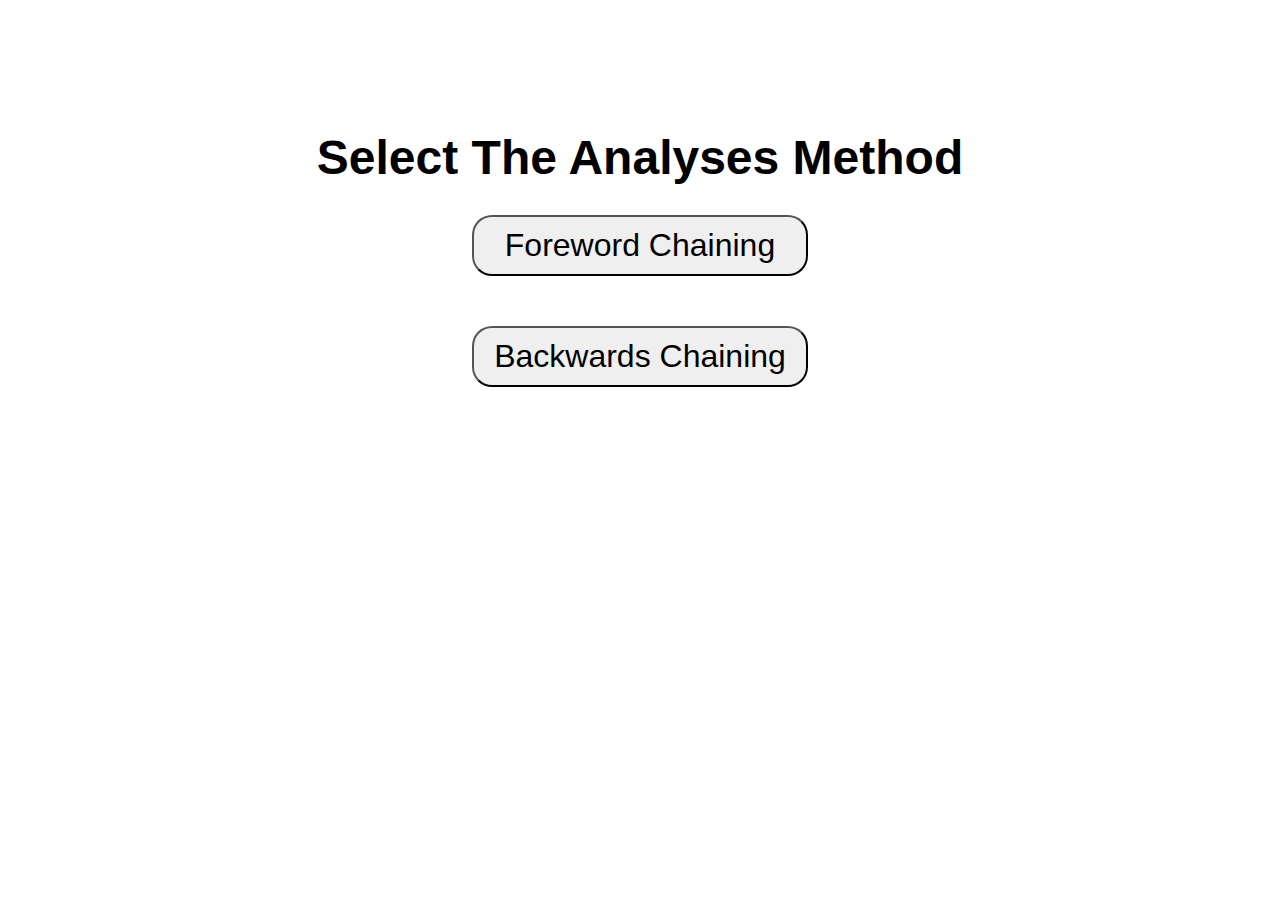
<file: index.html>
<!DOCTYPE html>
<html lang="en">
    <head>
        <meta charset="UTF-8" />
        <meta http-equiv="X-UA-Compatible" content="IE=edge" />
        <meta name="viewport" content="width=device-width, initial-scale=1.0" />

        <title>AI</title>
        <link rel="stylesheet" href="style.css" />
    </head>
    <body>
        <section class="expert-system">
            <form class="pages-container" action="result.html">
                <div class="pages">
                    <div class="page search-method">
                        <h3>Select The Analyses Method</h3>

                        <div class="container">
                            <button class="foreword" type="button">foreword Chaining</button>
                            
                            <button class="backwards" type="button">backwards chaining</button>
                        </div>

                        <input class="search-method" type="hidden" name="search_method">
                    </div>

                    <div class="page backwards-gale">
                        <h2>what desist you expect your planet to have?</h2>
                    
                        <div class="property">
                            <h3>Select One of gals</h3>

                            <div class="choices">
                                <div class="input">
                                    <input type="radio" name="result" id="result-1" value="1">
                                    <label for="result-1">The end of flower rot</label>
                                </div>
                            
                                <div class="input">
                                    <input type="radio" name="result" id="result-2" value="2">
                                    <label for="result-2">Sulfur deficiency</label>
                                </div>
                            
                                <div class="input">
                                    <input type="radio" name="result" id="result-3" value="3">
                                    <label for="result-3">Nitrogen deficiency</label>
                                </div>
                            
                                <div class="input">
                                    <input type="radio" name="result" id="result-4" value="4">
                                    <label for="result-4">Iron deficiency</label>
                                </div>
                            
                                <div class="input">
                                    <input type="radio" name="result" id="result-5" value="5">
                                    <label for="result-5">Magnesium deficiency</label>
                                </div>
                            
                                <div class="input">
                                    <input type="radio" name="result" id="result-6" value="6">
                                    <label for="result-6">phosphorous deficiency</label>
                                </div>
                            
                                <div class="input">
                                    <input type="radio" name="result" id="result-7" value="7">
                                    <label for="result-7">Potassium deficiency</label>
                                </div>
                            
                                <div class="input">
                                    <input type="radio" name="result" id="result-8" value="8">
                                    <label for="result-8">Calcium deficiency</label>
                                </div>
                            
                                <div class="input">
                                    <input type="radio" name="result" id="result-9" value="1">
                                    <label for="result-9">Boron deficiency</label>
                                </div>
                            
                                <div class="input">
                                    <input type="radio" name="result" id="result-10" value="2">
                                    <label for="result-10">Alternar spot</label>
                                </div>
                            
                                <div class="input">
                                    <input type="radio" name="result" id="result-11" value="3">
                                    <label for="result-11">Manganese deficiency</label>
                                </div>
                            
                                <div class="input">
                                    <input type="radio" name="result" id="result-12" value="4">
                                    <label for="result-12">Screw head spots</label>
                                </div>
                            
                                <div class="input">
                                    <input type="radio" name="result" id="result-13" value="1">
                                    <label for="result-13">black mold</label>
                                </div>
                            
                                <div class="input">
                                    <input type="radio" name="result" id="result-14" value="2">
                                    <label for="result-14">Downy whiteness</label>
                                </div>
                            
                                <div class="input">
                                    <input type="radio" name="result" id="result-15" value="3">
                                    <label for="result-15">gray mold</label>
                                </div>
                            
                                <div class="input">
                                    <input type="radio" name="result" id="result-16" value="4">
                                    <label for="result-16">gum blight</label>
                                </div>
                            
                                <div class="input">
                                    <input type="radio" name="result" id="result-17" value="1">
                                    <label for="result-17">powdery mildew</label>
                                </div>
                            
                                <div class="input">
                                    <input type="radio" name="result" id="result-18" value="2">
                                    <label for="result-18">root rot</label>
                                </div>
                            
                                <div class="input">
                                    <input type="radio" name="result" id="result-19" value="3">
                                    <label for="result-19">wilt diseases</label>
                                </div>
                            
                                <div class="input">
                                    <input type="radio" name="result" id="result-20" value="4">
                                    <label for="result-20">irregular irrigation</label>
                                </div>
                            
                                <div class="input">
                                    <input type="radio" name="result" id="result-21" value="1">
                                    <label for="result-21">bean rust</label>
                                </div>
                            
                                <div class="input">
                                    <input type="radio" name="result" id="result-22" value="2">
                                    <label for="result-22">Late seminar</label>
                                </div>
                            
                                <div class="input">
                                    <input type="radio" name="result" id="result-23" value="3">
                                    <label for="result-23">anthracnose</label>
                                </div>
                            
                                <div class="input">
                                    <input type="radio" name="result" id="result-24" value="4">
                                    <label for="result-24">white leg rot</label>
                                </div>
                            
                                <div class="input">
                                    <input type="radio" name="result" id="result-25" value="1">
                                    <label for="result-25">leaf mosaic virus</label>
                                </div>
                            
                                <div class="input">
                                    <input type="radio" name="result" id="result-26" value="2">
                                    <label for="result-26">Bacterial spot</label>
                                </div>
                            
                                <div class="input">
                                    <input type="radio" name="result" id="result-27" value="3">
                                    <label for="result-27">bacterial ulcer</label>
                                </div>
                            
                                <div class="input">
                                    <input type="radio" name="result" id="result-28" value="4">
                                    <label for="result-28">spiders</label>
                                </div>
                            
                                <div class="input">
                                    <input type="radio" name="result" id="result-29" value="1">
                                    <label for="result-29">Manna</label>
                                </div>
                            
                                <div class="input">
                                    <input type="radio" name="result" id="result-30" value="2">
                                    <label for="result-30">cotton paper worm</label>
                                </div>
                            
                                <div class="input">
                                    <input type="radio" name="result" id="result-31" value="3">
                                    <label for="result-31">Cutworm</label>
                                </div>
                            
                                <div class="input">
                                    <input type="radio" name="result" id="result-32" value="4">
                                    <label for="result-32">digger</label>
                                </div>
                            
                                <div class="input">
                                    <input type="radio" name="result" id="result-33" value="1">
                                    <label for="result-33">tunnel makers</label>
                                </div>
                            
                                <div class="input">
                                    <input type="radio" name="result" id="result-34" value="2">
                                    <label for="result-34">whitefly</label>
                                </div>
                            
                                <div class="input">
                                    <input type="radio" name="result" id="result-35" value="3">
                                    <label for="result-35">Copper deficiency</label>
                                </div>
                            
                                <div class="input">
                                    <input type="radio" name="result" id="result-36" value="4">
                                    <label for="result-36">zinc deficiency</label>
                                </div>
                            
                                <div class="input">
                                    <input type="radio" name="result" id="result-37" value="1">
                                    <label for="result-37">Molybdenum deficiency</label>
                                </div>
                            
                                <div class="input">
                                    <input type="radio" name="result" id="result-38" value="2">
                                    <label for="result-38">Cucurbit fruit fly</label>
                                </div>
                            
                                <div class="input">
                                    <input type="radio" name="result" id="result-39" value="3">
                                    <label for="result-39">nematodes</label>
                                </div>
                            
                                <div class="input">
                                    <input type="radio" name="result" id="result-40" value="4">
                                    <label for="result-40">thirst</label>
                                </div>
                            
                                <div class="input">
                                    <input type="radio" name="result" id="result-41" value="1">
                                    <label for="result-41">increase irrigation</label>
                                </div>
                            
                                <div class="input">
                                    <input type="radio" name="result" id="result-42" value="2">
                                    <label for="result-42">frost</label>
                                </div>
                            
                                <div class="input">
                                    <input type="radio" name="result" id="result-43" value="3">
                                    <label for="result-43">sun sting</label>
                                </div>
                            
                                <div class="input">
                                    <input type="radio" name="result" id="result-44" value="4">
                                    <label for="result-44">increased salinity</label>
                                </div>
                            
                                <div class="input">
                                    <input type="radio" name="result" id="result-45" value="1">
                                    <label for="result-45">early seminar</label>
                                </div>
                            
                                <div class="input">
                                    <input type="radio" name="result" id="result-46" value="2">
                                    <label for="result-46">chemical injury</label>
                                </div>
                            
                            </div>
                        </div>
                    </div>

                    <div class="page">
                        <h2>Leafs</h2>

                        <div class="inputs-container">
                            <div class="left">
                                <div class="property">
                                    <h3>leafs Appearance</h3>

                                    <div class="choices">
                                        <div class="input">
                                            <input type="radio" name="leafs_appearance" id="leafs_appearance-0" value="0" checked>
                                            <label for="leafs_appearance-0">none</label>
                                        </div>

                                        <div class="input">
                                            <input type="radio" name="leafs_appearance" id="leafs_appearance-1" value="1">
                                            <label for="leafs_appearance-1">dwarf</label>
                                        </div>
    
                                        <div class="input">
                                            <input type="radio" name="leafs_appearance" id="leafs_appearance-2" value="2">
                                            <label for="leafs_appearance-2">normal</label>
                                        </div>
    
                                        <div class="input">
                                            <input type="radio" name="leafs_appearance" id="leafs_appearance-3" value="3">
                                            <label for="leafs_appearance-3">light green</label>
                                        </div>
    
                                        <div class="input">
                                            <input type="radio" name="leafs_appearance" id="leafs_appearance-4" value="4">
                                            <label for="leafs_appearance-4">unnatural</label>
                                        </div>
    
                                    </div>
                                </div>
                                
                                <div class="property">
                                    <h3>leafs Colors</h3>

                                    <div class="choices">
                                        <div class="input">
                                            <input type="radio" name="leafs_color" id="leafs_color-0" value="0" checked>
                                            <label for="leafs_color-0">none</label>
                                        </div>
                                        
                                        <div class="input">
                                            <input type="radio" name="leafs_color" id="leafs_color-1" value="1">
                                            <label for="leafs_color-1">yellow</label>
                                        </div>
    
                                        <div class="input">
                                            <input type="radio" name="leafs_color" id="leafs_color-2" value="2">
                                            <label for="leafs_color-2">brown</label>
                                        </div>
    
                                        <div class="input">
                                            <input type="radio" name="leafs_color" id="leafs_color-3" value="3">
                                            <label for="leafs_color-3">purple green</label>
                                        </div>
    
                                        <div class="input">
                                            <input type="radio" name="leafs_color" id="leafs_color-4" value="4">
                                            <label for="leafs_color-4">gray</label>
                                        </div>
    
                                        <div class="input">
                                            <input type="radio" name="leafs_color" id="leafs_color-5" value="5">
                                            <label for="leafs_color-5">dark green</label>
                                        </div>
    
                                        <div class="input">
                                            <input type="radio" name="leafs_color" id="leafs_color-6" value="6">
                                            <label for="leafs_color-6">green Brkech</label>
                                        </div>
    
                                        <div class="input">
                                            <input type="radio" name="leafs_color" id="leafs_color-7" value="7">
                                            <label for="leafs_color-7">brown with black rings</label>
                                        </div>
    
                                        <div class="input">
                                            <input type="radio" name="leafs_color" id="leafs_color-8" value="8">
                                            <label for="leafs_color-8">pink</label>
                                        </div>
    
                                    </div>
                                </div>
                                
                                <div class="property">
                                    <h3>leafs colors positioning</h3>

                                    <div class="choices">
                                        <div class="input">
                                            <input type="radio" name="leafs_colors_positioning" id="leafs_colors_positioning-0" value="0" checked>
                                            <label for="leafs_colors_positioning-0">none</label>
                                        </div>
                                        
                                        <div class="input">
                                            <input type="radio" name="leafs_colors_positioning" id="leafs_colors_positioning-1" value="1">
                                            <label for="leafs_colors_positioning-1">middle of the leafs</label>
                                        </div>
    
                                        <div class="input">
                                            <input type="radio" name="leafs_colors_positioning" id="leafs_colors_positioning-2" value="2">
                                            <label for="leafs_colors_positioning-2">full leafs</label>
                                        </div>
    
                                        <div class="input">
                                            <input type="radio" name="leafs_colors_positioning" id="leafs_colors_positioning-3" value="3">
                                            <label for="leafs_colors_positioning-3">from bottom to top</label>
                                        </div>
    
                                        <div class="input">
                                            <input type="radio" name="leafs_colors_positioning" id="leafs_colors_positioning-4" value="4">
                                            <label for="leafs_colors_positioning-4">from top to bottom</label>
                                        </div>
    
                                        <div class="input">
                                            <input type="radio" name="leafs_colors_positioning" id="leafs_colors_positioning-5" value="5">
                                            <label for="leafs_colors_positioning-5">on the lower surface</label>
                                        </div>
    
                                        <div class="input">
                                            <input type="radio" name="leafs_colors_positioning" id="leafs_colors_positioning-6" value="6">
                                            <label for="leafs_colors_positioning-6">On the bottom surface</label>
                                        </div>
    
                                    </div>
                                </div>
                            </div>

                            <div class="right">
                                <div class="property">
                                    <h3>leafs spots colors</h3>
                                
                                    <div class="choices">
                                        <div class="input">
                                            <input type="radio" name="leafs_spots_colors" id="leafs_spots_colors-0" value="0" checked>
                                            <label for="leafs_spots_colors-0">none</label>
                                        </div>
                                        
                                        <div class="input">
                                            <input type="radio" name="leafs_spots_colors" id="leafs_spots_colors-1" value="1">
                                            <label for="leafs_spots_colors-1">yellow spots</label>
                                        </div>
    
                                        <div class="input">
                                            <input type="radio" name="leafs_spots_colors" id="leafs_spots_colors-2" value="2">
                                            <label for="leafs_spots_colors-2">white spots</label>
                                        </div>
    
                                        <div class="input">
                                            <input type="radio" name="leafs_spots_colors" id="leafs_spots_colors-3" value="3">
                                            <label for="leafs_spots_colors-3">gray spots</label>
                                        </div>
    
                                        <div class="input">
                                            <input type="radio" name="leafs_spots_colors" id="leafs_spots_colors-4" value="4">
                                            <label for="leafs_spots_colors-4">black spots</label>
                                        </div>
    
                                        <div class="input">
                                            <input type="radio" name="leafs_spots_colors" id="leafs_spots_colors-5" value="5">
                                            <label for="leafs_spots_colors-5">brown with black rings</label>
                                        </div>
    
                                        <div class="input">
                                            <input type="radio" name="leafs_spots_colors" id="leafs_spots_colors-6" value="6">
                                            <label for="leafs_spots_colors-6">brown spots surrounded by a yellow halo</label>
                                        </div>
    
                                    </div>
                                </div>

                                <div class="property">
                                    <h3>leafs other notes</h3>

                                    <div class="choices">
                                        <div class="input">
                                            <input type="checkbox" name="leafs_other_notes-1" id="leafs_other_notes-1">
                                            <label for="leafs_other_notes-1">withered</label>
                                        </div>
    
                                        <div class="input">
                                            <input type="checkbox" name="leafs_other_notes-2" id="leafs_other_notes-2">
                                            <label for="leafs_other_notes-2">wrinkled</label>
                                        </div>
    
                                        <div class="input">
                                            <input type="checkbox" name="leafs_other_notes-3" id="leafs_other_notes-3">
                                            <label for="leafs_other_notes-3">white powder</label>
                                        </div>
    
                                        <div class="input">
                                            <input type="checkbox" name="leafs_other_notes-4" id="leafs_other_notes-4">
                                            <label for="leafs_other_notes-4">holes or stabbed</label>
                                        </div>
    
                                        <div class="input">
                                            <input type="checkbox" name="leafs_other_notes-5" id="leafs_other_notes-5">
                                            <label for="leafs_other_notes-5">spider webs</label>
                                        </div>
    
                                        <div class="input">
                                            <input type="checkbox" name="leafs_other_notes-6" id="leafs_other_notes-6">
                                            <label for="leafs_other_notes-6">Honey Symposium</label>
                                        </div>
    
                                        <div class="input">
                                            <input type="checkbox" name="leafs_other_notes-7" id="leafs_other_notes-7">
                                            <label for="leafs_other_notes-7">zigzag tunnels</label>
                                        </div>
    
                                        <div class="input">
                                            <input type="checkbox" name="leafs_other_notes-8" id="leafs_other_notes-8">
                                            <label for="leafs_other_notes-8">shaped like a cup</label>
                                        </div>
    
                                        <div class="input">
                                            <input type="checkbox" name="leafs_other_notes-9" id="leafs_other_notes-9">
                                            <label for="leafs_other_notes-9">gray fungal growths</label>
                                        </div>
    
                                        <div class="input">
                                            <input type="checkbox" name="leafs_other_notes-10" id="leafs_other_notes-10">
                                            <label for="leafs_other_notes-10">purple fungal growths</label>
                                        </div>
    
                                        <div class="input">
                                            <input type="checkbox" name="leafs_other_notes-11" id="leafs_other_notes-11">
                                            <label for="leafs_other_notes-11">green leaf veins</label>
                                        </div>
    
                                        <div class="input">
                                            <input type="checkbox" name="leafs_other_notes-12" id="leafs_other_notes-12">
                                            <label for="leafs_other_notes-12">yellow leaf veins</label>
                                        </div>
    
                                        <div class="input">
                                            <input type="checkbox" name="leafs_other_notes-13" id="leafs_other_notes-13">
                                            <label for="leafs_other_notes-13">leafs irregular</label>
                                        </div>
    
                                    </div>
                                </div>
                            </div>
                        </div>
                    </div>
                    
                    <div class="page">
                        <h2>Stems and fruits</h2>

                        <div class="inputs-container">
                            <div class="left">
                                <div class="property">
                                    <h3>stems colors</h3>

                                    <div class="choices">
                                        <div class="input">
                                            <input type="radio" name="stems_colors" id="stems_colors-0" value="0" checked>
                                            <label for="stems_colors-0">none</label>
                                        </div>

                                        <div class="input">
                                            <input type="radio" name="stems_colors" id="stems_colors-1" value="1">
                                            <label for="stems_colors-1">brown</label>
                                        </div>
    
                                    </div>
                                </div>
                                
                                <div class="property">
                                    <h3>stems spots</h3>

                                    <div class="choices">
                                        <div class="input">
                                            <input type="radio" name="stems_spots" id="stems_spots-0" value="0" checked>
                                            <label for="stems_spots-0">none</label>
                                        </div>
                                        
                                        <div class="input">
                                            <input type="radio" name="stems_spots" id="stems_spots-1" value="1">
                                            <label for="stems_spots-1">brown spots</label>
                                        </div>
    
                                        <div class="input">
                                            <input type="radio" name="stems_spots" id="stems_spots-2" value="2">
                                            <label for="stems_spots-2">gray spots</label>
                                        </div>
    
                                        <div class="input">
                                            <input type="radio" name="stems_spots" id="stems_spots-3" value="3">
                                            <label for="stems_spots-3">black spots</label>
                                        </div>
    
                                        <div class="input">
                                            <input type="radio" name="stems_spots" id="stems_spots-4" value="4">
                                            <label for="stems_spots-4">yellow spots</label>
                                        </div>
    
                                        <div class="input">
                                            <input type="radio" name="stems_spots" id="stems_spots-5" value="5">
                                            <label for="stems_spots-5">dark green spots</label>
                                        </div>
    
                                        <div class="input">
                                            <input type="radio" name="stems_spots" id="stems_spots-6" value="6">
                                            <label for="stems_spots-6">blisters</label>
                                        </div>
    
                                        <div class="input">
                                            <input type="radio" name="stems_spots" id="stems_spots-7" value="7">
                                            <label for="stems_spots-7">white growths</label>
                                        </div>
    
                                        <div class="input">
                                            <input type="radio" name="stems_spots" id="stems_spots-8" value="8">
                                            <label for="stems_spots-8">fluffy growths</label>
                                        </div>
               
                                        <div class="input">
                                            <input type="radio" name="stems_spots" id="stems_spots-9" value="9">
                                            <label for="stems_spots-9">Gray larvae in the stem near the soil</label>
                                        </div>
    
                                    </div>
                                </div>
                            </div>

                            <div class="right">
                                <div class="property">
                                    <h3>fruits cases</h3>
                                
                                    <div class="choices">
                                        <div class="input">
                                            <input type="radio" name="fruits_cases" id="fruits_cases-0" value="0" checked>
                                            <label for="fruits_cases-0">none</label>
                                        </div>

                                        <div class="input">
                                            <input type="radio" name="fruits_cases" id="fruits_cases-1" value="1">
                                            <label for="fruits_cases-1">black spots on fruits</label>
                                        </div>

                                        <div class="input">
                                            <input type="radio" name="fruits_cases" id="fruits_cases-2" value="2">
                                            <label for="fruits_cases-2">Brown spots on fruits</label>
                                        </div>

                                        <div class="input">
                                            <input type="radio" name="fruits_cases" id="fruits_cases-3" value="3">
                                            <label for="fruits_cases-3">White spots on the fruits</label>
                                        </div>

                                        <div class="input">
                                            <input type="radio" name="fruits_cases" id="fruits_cases-4" value="4">
                                            <label for="fruits_cases-4">Gray spots with black rings on the fruits</label>
                                        </div>

                                        <div class="input">
                                            <input type="radio" name="fruits_cases" id="fruits_cases-5" value="5">
                                            <label for="fruits_cases-5">Deep cracks on the fruits</label>
                                        </div>

                                        <div class="input">
                                            <input type="radio" name="fruits_cases" id="fruits_cases-6" value="6">
                                            <label for="fruits_cases-6">sticky liquid on fruits</label>
                                        </div>
                                        
                                        <div class="input">
                                            <input type="radio" name="fruits_cases" id="fruits_cases-7" value="7">
                                            <label for="fruits_cases-7">Spending by larvae on fruits</label>
                                        </div>

                                    </div>
                                </div>

                                <div class="property">
                                    <h3>fruits positioning</h3>

                                    <div class="choices">
                                        <div class="input">
                                            <input type="radio" name="fruits_positioning" id="fruits_positioning-0" value="0" checked>
                                            <label for="fruits_positioning-0">none</label>
                                        </div>

                                        <div class="input">
                                            <input type="radio" name="fruits_positioning" id="fruits_positioning-1" value="1">
                                            <label for="fruits_positioning-1">on the surface of the fruits</label>
                                        </div>
                                    </div>
                                </div>
                            </div>
                        </div>
                    </div>

                    <div class="page">
                        <h2>Roots and Soil</h2>

                        <div class="inputs-container">
                            <div class="left">
                                <div class="property">
                                    <h3>roots colors</h3>

                                    <div class="choices">
                                        <div class="input">
                                            <input type="radio" name="roots_colors" id="roots_colors-0" value="0" checked>
                                            <label for="roots_colors-0">none</label>
                                        </div>

                                        <div class="input">
                                            <input type="radio" name="roots_colors" id="roots_colors-1" value="1">
                                            <label for="roots_colors-1">brown</label>
                                        </div>
                                    </div>
                                </div>

                                <div class="property">
                                    <h3>roots shapes</h3>

                                    <div class="choices">
                                        <div class="input">
                                            <input type="radio" name="roots_shapes" id="roots_shapes-0" value="0" checked>
                                            <label for="roots_shapes-0">none</label>
                                        </div>

                                        <div class="input">
                                            <input type="radio" name="roots_shapes" id="roots_shapes-1" value="1">
                                            <label for="roots_shapes-1">natural roots</label>
                                        </div>
    
                                        <div class="input">
                                            <input type="radio" name="roots_shapes" id="roots_shapes-2" value="2">
                                            <label for="roots_shapes-2">roots with knots</label>
                                        </div>
    
                                    </div>
                                </div>
                                
                                <div class="property">
                                    <h3>soil shapes</h3>
                                
                                    <div class="choices">
                                        <div class="input">
                                            <input type="radio" name="soil_shapes" id="soil_shapes-0" value="0" checked>
                                            <label for="soil_shapes-0">none</label>
                                        </div>

                                        <div class="input">
                                            <input type="radio" name="soil_shapes" id="soil_shapes" value="1">
                                            <label for="soil_shapes">Zigzag tunnels after irrigation in the soil</label>
                                        </div>
                                    </div>
                                </div>
                            </div>
                        </div>

                        <button type="submit" class="submit">Submit</button>
                    </div>
                </div>
            </form>

            <div class="pages-buttons hide">
                <button type="button" class="back">Bake</button>

                <button type="button" class="next">Next</button>                
            </div>
        </section>

        <script src="app.js"></script>
    </body>
</html>
</file>
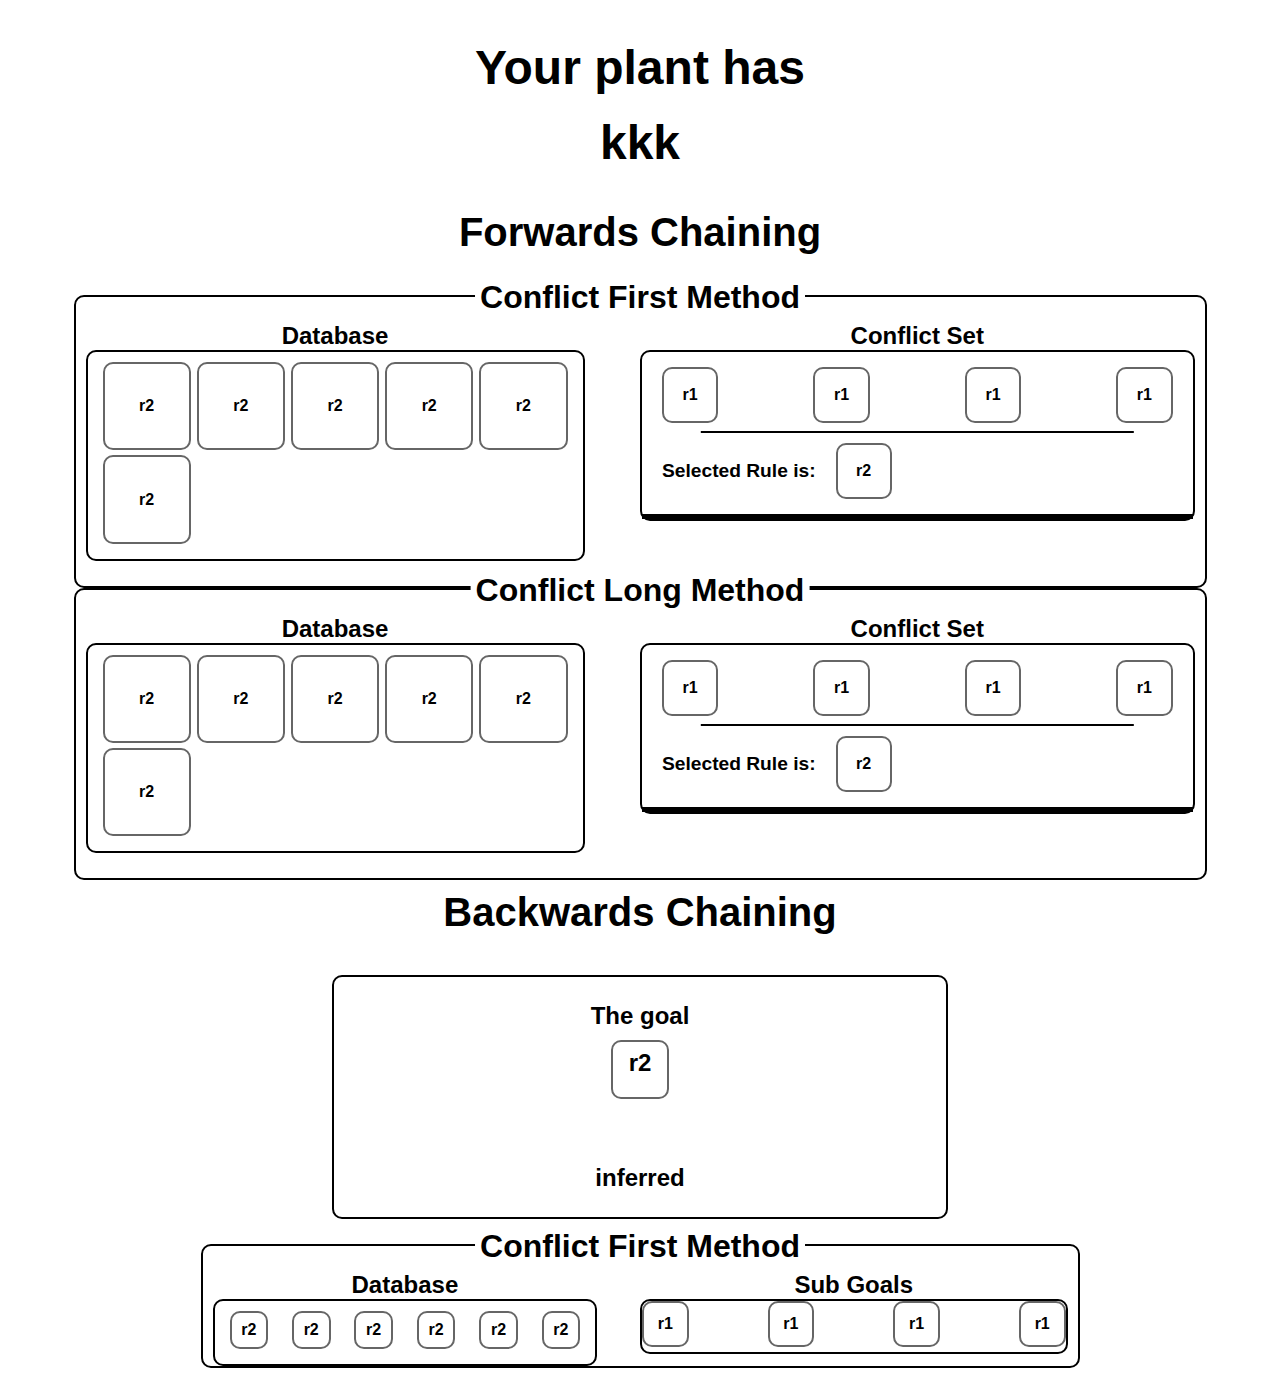
<file: result.html>
<!DOCTYPE html>
<html lang="en">
    <head>
        <meta charset="UTF-8" />
        <meta http-equiv="X-UA-Compatible" content="IE=edge" />
        <meta name="viewport" content="width=device-width, initial-scale=1.0" />

        <title>Result</title>
        <link rel="stylesheet" href="result.css" />
    </head>
    <body>
        <section class="result">
            <div class="result">
                <p>Your plant has</p>
                <span>kkk</span>
            </div>

            <div class="forward-chaining">
                <h2>forwards chaining</h2>

                <div class="first-method">
                    <h3>conflict first method</h3>

                    <div class="container">
                        <div class="data-base">
                            <h4>database</h4>

                            <div class="facts">
                                <span>r2</span>
                                <span>r2</span>
                                <span>r2</span>
                                <span>r2</span>
                                <span>r2</span>
                                <span>r2</span>
                            </div>
                        </div>

                        <div class="conflict-set">
                            <h4>conflict set</h4>

                            <div class="conflicts-container">
                                <div class="conflict">
                                    <div class="possible-rules">
                                        <span>r1</span>
                                        <span>r1</span>
                                        <span>r1</span>
                                        <span>r1</span>
                                    </div>

                                    <div class="selected-rule">
                                        <p>Selected Rule is:</p>
                                        <span>r2</span>
                                    </div>
                                </div>
                            </div>
                        </div>
                    </div>
                </div>

                <div class="long-method">
                    <h3>conflict long method</h3>

                    <div class="container">
                        <div class="data-base">
                            <h4>database</h4>

                            <div class="facts">
                                <span>r2</span>
                                <span>r2</span>
                                <span>r2</span>
                                <span>r2</span>
                                <span>r2</span>
                                <span>r2</span>
                            </div>
                        </div>

                        <div class="conflict-set">
                            <h4>conflict set</h4>

                            <div class="conflicts-container">
                                <div class="conflict">
                                    <div class="possible-rules">
                                        <span>r1</span>
                                        <span>r1</span>
                                        <span>r1</span>
                                        <span>r1</span>
                                    </div>

                                    <div class="selected-rule">
                                        <p>Selected Rule is:</p>
                                        <span>r2</span>
                                    </div>
                                </div>
                            </div>
                        </div>
                    </div>
                </div>
            </div>

            <div class="backward-chaining">
                <h2>backwards chaining</h2>

                <div class="result">
                    <p>The goal</p>
                    <span>r2</span>
                    <br />

                    <p>inferred</p>
                </div>

                <div class="information">
                    <h3>conflict first method</h3>

                    <div class="container">
                        <div class="data-base">
                            <h4>database</h4>

                            <div class="facts">
                                <span>r2</span>
                                <span>r2</span>
                                <span>r2</span>
                                <span>r2</span>
                                <span>r2</span>
                                <span>r2</span>
                            </div>
                        </div>

                        <div class="conflict-set">
                            <h4>Sub Goals</h4>

                            <div class="conflicts-container">
                                <span>r1</span>
                                <span>r1</span>
                                <span>r1</span>
                                <span>r1</span>
                            </div>
                        </div>
                    </div>
                </div>
            </div>
        </section>

        <script src="rules.js"></script>
        <script src="result.js"></script>
        <script src="style.js"></script>
    </body>
</html>
</file>
<file: style.css>
* {
    margin: 0;
    padding: 0;
    box-sizing: border-box;
}

body {
    width: 100vw;
    min-height: 100vh;
    background: #fff;

    display: flex;
    justify-content: center;
    align-items: center;

    font-family: Arial, Helvetica, sans-serif;
}

.expert-system {
    width: 100vw;
    height: 100vh;

    display: flex;
    justify-content: center;
    /* align-items: center; */

    position: relative;
}

.expert-system .pages-container {
    margin-top: 20px;
    padding: 10px 5px;

    width: 90%;
    max-width: 900px;
    height: 90%;
    background: #fff3;

    position: relative;

    overflow: hidden;
}

.expert-system .pages-container .pages {
    width: 500%;
    height: 100%;

    position: absolute;
    left: 0;

    display: flex;

    transition: 0.5s;
}

.expert-system .pages-container .pages .page {
    width: 20%;
    height: 100%;

    display: flex;
    flex-direction: column;

    position: relative;
}
.expert-system .pages-container .pages .page::after {
    content: "";
    display: block;

    width: 2px;
    height: 80%;
    background: #000;

    position: absolute;
    left: 50%;
    top: 50%;
    transform: translate(-50%, -50%);
}
.expert-system .pages-container .pages .page > * {
    margin: 0 auto;
}

.expert-system .pages-container .pages .page:last-child .submit {
    padding: 15px 25px;

    border-radius: 10px;

    font-size: 1.5rem;

    position: absolute;
    right: 10%;
    bottom: 10%;
}

.expert-system .pages-container .pages .page .inputs-container {
    width: 100%;
    flex: 1;

    display: flex;
    align-items: center;
}

.expert-system .pages-container .pages .page .inputs-container .left,
.expert-system .pages-container .pages .page .inputs-container .right {
    width: 50%;
    height: 100%;

    display: flex;
    flex-direction: column;
}

/* the Third page have less content */
.expert-system
    .pages-container
    .pages
    .page:nth-child(5)
    .inputs-container
    .left {
    margin: 0 auto;
}

.expert-system .pages-container .pages .page:nth-child(2)::after,
.expert-system .pages-container .pages .page:nth-child(5)::after {
    display: none;
}
/*  */

.expert-system .pages-container .pages .page .property {
    padding: 10px 3px 3px;
    margin: 10px auto;

    width: 90%;
    border: 2px solid #000;
    border-radius: 20px;

    position: relative;
}

.expert-system .pages-container .pages .page .property > * {
    margin: 0 auto;
}

.expert-system .pages-container .pages .page .property h3 {
    padding: 5px 7px;

    width: max-content;
    border-radius: 10px;
    background: green;

    text-transform: capitalize;
    color: #fff;

    position: absolute;
    top: 0;
    left: 50%;
    transform: translate(-50%, -50%);
}
/*  */

.expert-system .pages-container .pages .page .choices {
    padding: 5px;
    margin-bottom: 20px;

    width: 90%;

    display: flex;
    flex-wrap: wrap;
}

.expert-system .pages-container .pages .page .choices .input {
    margin-top: 5px;

    width: 50%;

    display: flex;
    align-items: center;

    /* transition: 0.3s; */
}
.expert-system .pages-container .pages .page .input input:checked ~ label,
.expert-system .pages-container .pages .page .input:hover label {
    color: orange;
}

.expert-system .pages-container .pages .page .input > * {
    cursor: pointer;
}

.expert-system .pages-container .pages .page .input label {
    margin-left: 5px;

    font-weight: 700;
    text-transform: capitalize;
}
/*  */

.expert-system .pages-buttons {
    width: 100%;
    height: 70px;

    display: flex;
    justify-content: space-between;
    align-items: center;

    position: absolute;
    top: 89%;
    left: 50%;
    transform: translate(-50%, -50%);
}
.expert-system .pages-buttons.hide {
    display: none;
}

.expert-system .pages-buttons button {
    padding: 10px 25px;

    border-radius: 10px;

    font-size: 1.5rem;

    cursor: pointer;

    position: absolute;
}
.expert-system .pages-buttons button.back {
    left: 5%;
}
.expert-system .pages-buttons button.next ,
.expert-system .pages-buttons button.submit {
    right: 5%;
}
.expert-system .pages-buttons.submit button.next{
    display: none;
}
.expert-system .pages-buttons button.submit{
    display: none;
}
.expert-system .pages-buttons.submit button.submit{
    display: block;
}
/*  */

.expert-system .pages-container .pages .page.search-method {
    display: flex;
    flex-direction: column;
}
.expert-system .pages-container .pages .page.search-method::after {
    display: none;
}

.expert-system .pages-container .pages .page.search-method h3 {
    margin-top: 100px;

    font-size: 3rem;
}

.expert-system .pages-container .pages .page.search-method .container {
    padding: 5px;

    display: flex;
    flex-direction: column;
}
.expert-system .pages-container .pages .page.search-method .container button {
    padding: 10px 20px;
    margin: 25px 0;

    font-size: 2rem;
    text-transform: capitalize;
    border-radius: 20px;

    cursor: pointer;
}

/*  */
.expert-system .pages-container .pages .page.backwards-gale h2 {
    font-size: 1.8rem;
}

.expert-system .pages-container .pages .page.backwards-gale .property {
    margin-top: 50px;
}

.expert-system .pages-container .pages .page.backwards-gale .choices .input {
    width: 30%;
}
</file>
<file: result.css>
* {
    margin: 0;
    padding: 0;
    box-sizing: border-box;
}

body {
    width: 100vw;
    min-height: 100vh;
    background: #fff;

    font-family: Arial, Helvetica, sans-serif;

    display: flex;
    justify-content: center;
    align-items: center;
}

section.result {
    padding: 5px;

    width: 100vw;
    min-height: 100vh;

    display: flex;
    flex-direction: column;
}
/*  */

section.result .result{
    padding: 25px;
    margin: 0 auto;

    width: 50%;

    display: flex;
    flex-direction: column;

    font-size: 3rem;
    font-weight: 700;
}
section.result .result>*{
    margin: 10px auto;
}
/*  */

section.result .forward-chaining {
    padding: 5px;
    margin: 0 auto;

    width: 90%;
    height: 100%;

    display: flex;
    flex-direction: column;
}
section.result.backward .forward-chaining {
    display: none;
}
section.result.forward .backward-chaining {
    display: none;
}
/*  */

section.result .forward-chaining h2 {
    margin-bottom: 40px;

    font-size: 2.5rem;
    text-transform: capitalize;
    text-align: center;
}

section.result .forward-chaining .first-method,
section.result .forward-chaining .long-method {
    padding: 25px 10px;

    width: 100%;
    height: 50%;
    border: 2px solid #000;
    border-radius: 10px;

    display: flex;
    flex-direction: column;

    position: relative;
}
section.result .forward-chaining .first-method > *,
section.result .forward-chaining .long-method > * {
    margin: 0 auto;
}
/*  */

section.result .forward-chaining .first-method h3,
section.result .forward-chaining .long-method h3 {
    margin-bottom: 25px;
    padding: 5px;

    width: max-content;
    background: #fff;

    font-size: 2rem;
    text-transform: capitalize;

    position: absolute;
    left: 50%;
    top: 0;
    transform: translate(-50%, -50%);
}

section.result .forward-chaining .first-method .container,
section.result .forward-chaining .long-method .container {
    width: 100%;
    height: 50%;

    display: flex;
    justify-content: space-between;
}
/*  */

section.result .forward-chaining .first-method .container .data-base,
section.result .forward-chaining .long-method .container .data-base {
    width: 45%;
    height: 100%;

    display: flex;
    flex-direction: column;
}
section.result .forward-chaining .first-method .container .data-base > *,
section.result .forward-chaining .long-method .container .data-base > * {
    margin: 0 auto;
}

section.result .forward-chaining .first-method .container .data-base h4,
section.result .forward-chaining .long-method .container .data-base h4 {
    font-size: 1.5rem;
    text-transform: capitalize;
}

section.result .forward-chaining .first-method .container .data-base .facts,
section.result .forward-chaining .long-method .container .data-base .facts {
    padding: 10px 15px;

    width: 100%;
    flex: 1;

    border: 2px solid #000;
    border-radius: 10px;

    display: flex;
    justify-content: space-between;
    align-items: center;
    flex-wrap: wrap;
}
/*  */

section.result .forward-chaining .long-method .container .data-base .facts span,
section.result
    .forward-chaining
    .first-method
    .container
    .data-base
    .facts
    span {
    margin-bottom: 5px;
    padding: 1px;

    width: 19%;
    aspect-ratio: 1;

    border: 2px solid #0009;
    border-radius: 10px;

    font-weight: 700;

    display: flex;
    justify-content: center;
    align-items: center;
}
/*  */

section.result .forward-chaining .first-method .container .conflict-set,
section.result .forward-chaining .long-method .container .conflict-set {
    width: 50%;
    height: 100%;

    display: flex;
    flex-direction: column;
}
section.result .forward-chaining .first-method .container .conflict-set > *,
section.result .forward-chaining .long-method .container .conflict-set > * {
    margin: 0 auto;
}

section.result .forward-chaining .first-method .container .conflict-set h4,
section.result .forward-chaining .long-method .container .conflict-set h4 {
    font-size: 1.5rem;
    text-transform: capitalize;
}

section.result
    .forward-chaining
    .long-method
    .container
    .conflict-set
    .conflicts-container,
section.result
    .forward-chaining
    .first-method
    .container
    .conflict-set
    .conflicts-container {
    width: 100%;
    flex: 1;

    border: 2px solid #000;
    border-radius: 10px;
}
/*  */

section.result
    .forward-chaining
    .long-method
    .container
    .conflict-set
    .conflicts-container
    .conflict,
section.result
    .forward-chaining
    .first-method
    .container
    .conflict-set
    .conflicts-container
    .conflict {
    padding: 5px;

    width: 100%;
    border-bottom: 5px solid #000;

    display: flex;
    flex-direction: column;
}
/*  */

section.result
    .forward-chaining
    .long-method
    .container
    .conflict-set
    .conflicts-container
    .conflict
    .possible-rules,
section.result
    .forward-chaining
    .first-method
    .container
    .conflict-set
    .conflicts-container
    .conflict
    .possible-rules {
    padding: 10px 15px;

    width: 100%;

    display: flex;
    justify-content: space-between;
    align-items: center;
    flex-wrap: wrap;

    position: relative;
}
section.result
    .forward-chaining
    .long-method
    .container
    .conflict-set
    .conflicts-container
    .conflict
    .possible-rules::after,
section.result
    .forward-chaining
    .first-method
    .container
    .conflict-set
    .conflicts-container
    .conflict
    .possible-rules::after {
    content: "";
    display: block;

    width: 80%;
    height: 2px;
    background: #000;

    position: absolute;
    bottom: 0;
    left: 50%;
    transform: translate(-50%);
}
/*  */

section.result
    .forward-chaining
    .long-method
    .container
    .conflict-set
    .conflicts-container
    .conflict
    .possible-rules
    span,
section.result
    .forward-chaining
    .first-method
    .container
    .conflict-set
    .conflicts-container
    .conflict
    .possible-rules
    span {
    padding: 1px;

    width: 11%;
    aspect-ratio: 1;

    border: 2px solid #0009;
    border-radius: 10px;

    font-weight: 700;

    display: flex;
    justify-content: center;
    align-items: center;
}
/*  */

section.result
    .forward-chaining
    .long-method
    .container
    .conflict-set
    .conflicts-container
    .conflict
    .selected-rule,
section.result
    .forward-chaining
    .first-method
    .container
    .conflict-set
    .conflicts-container
    .conflict
    .selected-rule {
    padding: 10px 15px;

    width: 100%;

    display: flex;
    align-items: center;
}
/*  */

section.result
    .forward-chaining
    .long-method
    .container
    .conflict-set
    .conflicts-container
    .conflict
    .selected-rule
    p,
section.result
    .forward-chaining
    .first-method
    .container
    .conflict-set
    .conflicts-container
    .conflict
    .selected-rule
    p {
    font-size: 1.2rem;
    font-weight: 700;
}

section.result
    .forward-chaining
    .long-method
    .container
    .conflict-set
    .conflicts-container
    .conflict
    .selected-rule
    span,
section.result
    .forward-chaining
    .first-method
    .container
    .conflict-set
    .conflicts-container
    .conflict
    .selected-rule
    span {
    padding: 1px;
    margin-left: 20px;

    width: 11%;
    aspect-ratio: 1;

    border: 2px solid #0009;
    border-radius: 10px;

    font-weight: 700;

    display: flex;
    justify-content: center;
    align-items: center;
}
/*  */

section.result .backward-chaining {
    margin: 0 auto;
    padding: 5px;

    width: 70%;
    height: 100%;

    display: flex;
    flex-direction: column;
}
/*  */

section.result .backward-chaining h2 {
    margin-bottom: 40px;

    font-size: 2.5rem;
    text-transform: capitalize;
    text-align: center;
}

section.result .backward-chaining .result {
    margin: 0 auto;
    padding: 15px;

    width: 70%;

    border: 2px solid #000;
    border-radius: 10px;
}
/*  */

section.result .backward-chaining .result p {
    font-size: 1.5rem;
    font-weight: 700;
    text-align: center;
}

section.result .backward-chaining .result span {
    margin: 0 auto;
    padding: 7px;
    display: block;

    width: 10%;
    aspect-ratio: 1;
    border: 2px solid #0009;
    border-radius: 10px;

    font-size: 1.5rem;
    font-weight: 700;
    text-align: center;
}
/*  */
/*  */

section.result .backward-chaining .information {
    padding: 25px 10px 0;
    margin-top: 25px;

    width: 100%;
    height: 50%;
    border: 2px solid #000;
    border-radius: 10px;

    display: flex;
    flex-direction: column;

    position: relative;
}
section.result .backward-chaining .information > * {
    margin: 0 auto;
}
/*  */

section.result .backward-chaining .information h3 {
    margin-bottom: 25px;
    padding: 5px;

    width: max-content;
    background: #fff;

    font-size: 2rem;
    text-transform: capitalize;

    position: absolute;
    left: 50%;
    top: 0;
    transform: translate(-50%, -50%);
}

section.result .backward-chaining .information .container {
    width: 100%;
    height: 50%;

    display: flex;
    justify-content: space-between;
}
/*  */

section.result .backward-chaining .information .container .data-base {
    width: 45%;
    height: 100%;

    display: flex;
    flex-direction: column;
}
section.result .backward-chaining .information .container .data-base > * {
    margin: 0 auto;
}

section.result .backward-chaining .information .container .data-base h4 {
    font-size: 1.5rem;
    text-transform: capitalize;
}

section.result .backward-chaining .information .container .data-base .facts {
    padding: 10px 15px;

    width: 100%;
    flex: 1;

    border: 2px solid #000;
    border-radius: 10px;

    display: flex;
    justify-content: space-between;
    align-items: center;
    flex-wrap: wrap;
}
/*  */

section.result
    .backward-chaining
    .information
    .container
    .data-base
    .facts
    span {
    padding: 1px;
    margin-bottom: 5px;

    width: 11%;
    aspect-ratio: 1;

    border: 2px solid #0009;
    border-radius: 10px;

    font-weight: 700;

    display: flex;
    justify-content: center;
    align-items: center;
}

section.result
    .backward-chaining
    .information
    .container
    .conflict-set
    .conflicts-container
    span {
    padding: 1px;
    margin-bottom: 5px;

    width: 11%;
    aspect-ratio: 1;

    border: 2px solid #0009;
    border-radius: 10px;

    font-weight: 700;

    display: flex;
    justify-content: center;
    align-items: center;
}
/*  */

section.result .backward-chaining .information .container .conflict-set {
    width: 50%;
    height: 100%;

    display: flex;
    flex-direction: column;
}
section.result .backward-chaining .information .container .conflict-set > * {
    margin: 0 auto;
}

section.result .backward-chaining .information .container .conflict-set h4 {
    font-size: 1.5rem;
    text-transform: capitalize;
}

section.result
    .backward-chaining
    .information
    .container
    .conflict-set
    .conflicts-container {
    width: 100%;
    flex: 1;

    border: 2px solid #000;
    border-radius: 10px;

    display: flex;
    justify-content: space-between;
    flex-wrap: wrap;
}

section.result
    .backward-chaining
    .information
    .container
    .conflict-set
    .conflicts-container
    span {
    padding: 1px;
    margin-bottom: 5px;

    width: 11%;
    aspect-ratio: 1;

    border: 2px solid #0009;
    border-radius: 10px;

    font-weight: 700;

    display: flex;
    justify-content: center;
    align-items: center;
}
/*  */

section.result
    .backward-chaining
    .information
    .container
    .conflict-set
    .conflicts-container
    .conflict {
    padding: 5px;

    width: 100%;
    border-bottom: 5px solid #000;

    display: flex;
    flex-direction: column;
}
/*  */

section.result
    .backward-chaining
    .information
    .container
    .conflict-set
    .conflicts-container
    .conflict
    .possible-rules {
    padding: 10px 15px;

    width: 100%;

    display: flex;
    justify-content: space-between;
    align-items: center;
    flex-wrap: wrap;

    position: relative;
}
section.result
    .backward-chaining
    .information
    .container
    .conflict-set
    .conflicts-container
    .conflict
    .possible-rules::after {
    content: "";
    display: block;

    width: 80%;
    height: 2px;
    background: #000;

    position: absolute;
    bottom: 0;
    left: 50%;
    transform: translate(-50%);
}
/*  */

section.result
    .backward-chaining
    .information
    .container
    .conflict-set
    .conflicts-container
    .conflict
    .possible-rules
    span {
    padding: 1px;

    width: 11%;
    aspect-ratio: 1;

    border: 2px solid #0009;
    border-radius: 10px;

    font-weight: 700;

    display: flex;
    justify-content: center;
    align-items: center;
}
/*  */

section.result
    .backward-chaining
    .information
    .container
    .conflict-set
    .conflicts-container
    .conflict
    .selected-rule {
    padding: 10px 15px;

    width: 100%;

    display: flex;
    align-items: center;
}
/*  */

section.result
    .backward-chaining
    .information
    .container
    .conflict-set
    .conflicts-container
    .conflict
    .selected-rule
    p {
    font-size: 1.2rem;
    font-weight: 700;
}

section.result
    .backward-chaining
    .information
    .container
    .conflict-set
    .conflicts-container
    .conflict
    .selected-rule
    span {
    padding: 1px;
    margin-left: 20px;

    width: 11%;
    aspect-ratio: 1;

    border: 2px solid #0009;
    border-radius: 10px;

    font-weight: 700;

    display: flex;
    justify-content: center;
    align-items: center;
}
</file>
